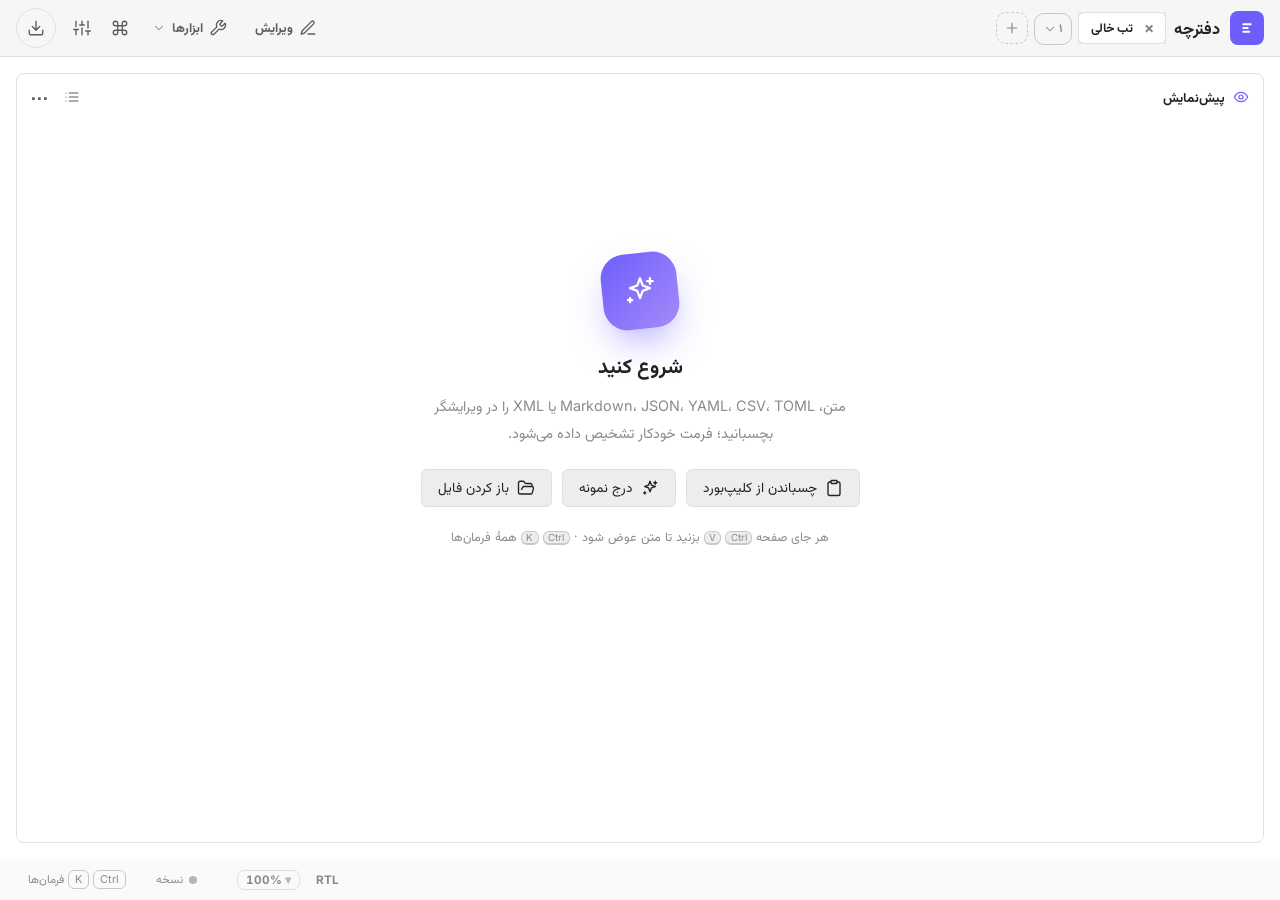
<file: index.html>
<!DOCTYPE html>
<html lang="fa" dir="rtl" data-skin="m3">
<head>
<meta charset="utf-8">
<meta name="app-version" content="2.63">
<script>if(/Android/i.test(navigator.userAgent))document.documentElement.classList.add('nb-android')</script>
<meta name="viewport" content="width=device-width, initial-scale=1">
<meta name="color-scheme" content="light dark">
<meta name="theme-color" content="#6d5efc">
<meta name="description" content="یادداشت فارسی، همگام با گیت‌هاب.">
<!-- the card Telegram/WhatsApp/… draw for a link (a share link's text never reaches them: it lives after the #) -->
<meta property="og:type" content="website">
<meta property="og:site_name" content="دفترچه">
<meta property="og:title" content="دفترچه">
<meta property="og:description" content="یادداشت فارسی، همگام با گیت‌هاب.">
<meta property="og:image" content="https://daftarcheh.github.io/icon-512.png">
<meta property="og:locale" content="fa_IR">
<meta name="twitter:card" content="summary">
<link rel="icon" href="data:image/svg+xml,%3Csvg xmlns='http://www.w3.org/2000/svg' viewBox='0 0 512 512'%3E%3Cdefs%3E%3ClinearGradient id='g' x1='0' y1='0' x2='1' y2='1'%3E%3Cstop offset='0' stop-color='%236d5efc'/%3E%3Cstop offset='1' stop-color='%2322c3ee'/%3E%3C/linearGradient%3E%3C/defs%3E%3Crect width='512' height='512' rx='116' fill='url(%23g)'/%3E%3Cpath d='M150 160h212M150 256h124M150 352h172' stroke='%23fff' stroke-width='46' stroke-linecap='round'/%3E%3C/svg%3E">
<title>دفترچه</title>
<style id="appStyle"></style>
<noscript><style>body{font-family:Vazirmatn,Tahoma,sans-serif;direction:rtl}</style></noscript>
</head>
<body class="app preload">

<svg width="0" height="0" style="position:absolute" aria-hidden="true">
  <symbol id="i-logo" viewBox="0 0 24 24"><path d="M7 7h10M7 12h6M7 17h8"/></symbol>
  <symbol id="i-folder" viewBox="0 0 24 24"><path d="m6 14 1.5-2.9A2 2 0 0 1 9.24 10H20a2 2 0 0 1 1.94 2.5l-1.54 6a2 2 0 0 1-1.95 1.5H4a2 2 0 0 1-2-2V5a2 2 0 0 1 2-2h3.9a2 2 0 0 1 1.69.9l.81 1.2a2 2 0 0 0 1.67.9H18a2 2 0 0 1 2 2v2"/></symbol>
  <symbol id="i-sparkles" viewBox="0 0 24 24"><path d="M12 3l1.9 5.1L19 10l-5.1 1.9L12 17l-1.9-5.1L5 10l5.1-1.9z"/><path d="M19 3v4M21 5h-4M5 17v3M6.5 18.5h-3"/></symbol>
  <symbol id="i-trash" viewBox="0 0 24 24"><path d="M3 6h18M8 6V4h8v2M19 6l-1 14H6L5 6M10 11v5M14 11v5"/></symbol>
  <symbol id="i-home" viewBox="0 0 24 24"><path d="M3 10.5 12 3l9 7.5"/><path d="M5 9.5V20a1 1 0 0 0 1 1h4v-6h4v6h4a1 1 0 0 0 1-1V9.5"/></symbol>
  <symbol id="i-sun" viewBox="0 0 24 24"><circle cx="12" cy="12" r="4"/><path d="M12 2v2M12 20v2M4.9 4.9l1.4 1.4M17.7 17.7l1.4 1.4M2 12h2M20 12h2M4.9 19.1l1.4-1.4M17.7 6.3l1.4-1.4"/></symbol>
  <symbol id="i-theme-auto" viewBox="0 0 24 24"><circle cx="12" cy="12" r="9"/><path d="M12 3a9 9 0 0 1 0 18z" fill="currentColor"/></symbol>
  <symbol id="i-moon" viewBox="0 0 24 24"><path d="M21 12.8A9 9 0 1 1 11.2 3a7 7 0 0 0 9.8 9.8z"/></symbol>
  <symbol id="i-sliders" viewBox="0 0 24 24"><path d="M4 21v-7M4 10V3M12 21v-9M12 8V3M20 21v-5M20 12V3M1 14h6M9 8h6M17 16h6"/></symbol>
  <symbol id="i-command" viewBox="0 0 24 24"><path d="M15 6v12a3 3 0 1 0 3-3H6a3 3 0 1 0 3 3V6a3 3 0 1 0-3 3h12a3 3 0 1 0-3-3"/></symbol>
  <symbol id="i-download" viewBox="0 0 24 24"><path d="M21 15v4a2 2 0 0 1-2 2H5a2 2 0 0 1-2-2v-4M7 10l5 5 5-5M12 15V3"/></symbol>
  <symbol id="i-upload" viewBox="0 0 24 24"><path d="M21 15v4a2 2 0 0 1-2 2H5a2 2 0 0 1-2-2v-4M17 8l-5-5-5 5M12 3v12"/></symbol>
  <symbol id="i-printer" viewBox="0 0 24 24"><path d="M6 9V2h12v7M6 18H4a2 2 0 0 1-2-2v-5a2 2 0 0 1 2-2h16a2 2 0 0 1 2 2v5a2 2 0 0 1-2 2h-2"/><path d="M6 14h12v8H6z"/></symbol>
  <symbol id="i-copy" viewBox="0 0 24 24"><rect x="9" y="9" width="13" height="13" rx="2"/><path d="M5 15H4a2 2 0 0 1-2-2V4a2 2 0 0 1 2-2h9a2 2 0 0 1 2 2v1"/></symbol>
  <symbol id="i-text" viewBox="0 0 24 24"><path d="M4 7V5h16v2M9 19h6M12 5v14"/></symbol>
  <symbol id="i-code" viewBox="0 0 24 24"><path d="m16 18 6-6-6-6M8 6l-6 6 6 6"/></symbol>
  <symbol id="i-eye" viewBox="0 0 24 24"><path d="M2 12s3.5-7 10-7 10 7 10 7-3.5 7-10 7S2 12 2 12z"/><circle cx="12" cy="12" r="3"/></symbol>
  <symbol id="i-book" viewBox="0 0 24 24"><path d="M2 4h6a4 4 0 0 1 4 4v13a3 3 0 0 0-3-3H2zM22 4h-6a4 4 0 0 0-4 4v13a3 3 0 0 1 3-3h7z"/></symbol>
  <symbol id="i-present" viewBox="0 0 24 24"><path d="M2 3h20M3 3v11a2 2 0 0 0 2 2h14a2 2 0 0 0 2-2V3M12 16v5M8 21h8"/><path d="m10 7 4 2.5-4 2.5z"/></symbol>
  <symbol id="i-net" viewBox="0 0 24 24"><rect x="9" y="2" width="6" height="5" rx="1"/><rect x="2" y="17" width="6" height="5" rx="1"/><rect x="16" y="17" width="6" height="5" rx="1"/><path d="M12 7v5M5 17v-2a1 1 0 0 1 1-1h12a1 1 0 0 1 1 1v2"/></symbol>
  <symbol id="i-max" viewBox="0 0 24 24"><path d="M8 3H5a2 2 0 0 0-2 2v3M21 8V5a2 2 0 0 0-2-2h-3M3 16v3a2 2 0 0 0 2 2h3M16 21h3a2 2 0 0 0 2-2v-3"/></symbol>
  <symbol id="i-hand" viewBox="0 0 24 24"><path d="M18 11V6a2 2 0 0 0-4 0v5M14 10V4a2 2 0 0 0-4 0v6M10 10.5V6a2 2 0 0 0-4 0v8"/><path d="M18 8a2 2 0 1 1 4 0v6a8 8 0 0 1-8 8h-2c-2.8 0-4.5-.9-6-2.4l-3.6-3.6a2 2 0 0 1 2.8-2.8L7 15"/></symbol>
  <symbol id="i-minus" viewBox="0 0 24 24"><path d="M5 12h14"/></symbol>
  <symbol id="i-plus" viewBox="0 0 24 24"><path d="M12 5v14M5 12h14"/></symbol>
  <symbol id="i-columns" viewBox="0 0 24 24"><rect x="3" y="3" width="18" height="18" rx="2"/><path d="M12 3v18"/></symbol>
  <symbol id="i-pin" viewBox="0 0 24 24"><path d="M12 17v5M9 10.8a2 2 0 0 1-1.1 1.8l-1.8.9A2 2 0 0 0 5 15.2V16a1 1 0 0 0 1 1h12a1 1 0 0 0 1-1v-.8a2 2 0 0 0-1.1-1.8l-1.8-.9a2 2 0 0 1-1.1-1.8V7a1 1 0 0 1 1-1 2 2 0 0 0 0-4H8a2 2 0 0 0 0 4 1 1 0 0 1 1 1z"/></symbol>
  <symbol id="i-pen" viewBox="0 0 24 24"><path d="M12 20h9M16.5 3.5a2.1 2.1 0 0 1 3 3L7 19l-4 1 1-4z"/></symbol>
  <symbol id="i-file" viewBox="0 0 24 24"><path d="M14 2H6a2 2 0 0 0-2 2v16a2 2 0 0 0 2 2h12a2 2 0 0 0 2-2V8z"/><path d="M14 2v6h6M16 13H8M16 17H8M10 9H8"/></symbol>
  <symbol id="i-x" viewBox="0 0 24 24"><path d="M18 6 6 18M6 6l12 12"/></symbol>
  <symbol id="i-search" viewBox="0 0 24 24"><circle cx="11" cy="11" r="8"/><path d="m21 21-4.3-4.3"/></symbol>
  <symbol id="i-chev" viewBox="0 0 24 24"><path d="m6 9 6 6 6-6"/></symbol>
  <symbol id="i-hash" viewBox="0 0 24 24"><path d="M4 9h16M4 15h16M10 3 8 21M16 3l-2 18"/></symbol>
  <symbol id="i-check" viewBox="0 0 24 24"><path d="M20 6 9 17l-5-5"/></symbol>
  <symbol id="i-dir" viewBox="0 0 24 24"><path d="M8 3 4 7l4 4M4 7h16M16 21l4-4-4-4M20 17H4"/></symbol>
  <symbol id="i-install" viewBox="0 0 24 24"><rect x="2" y="3" width="20" height="14" rx="2"/><path d="M8 21h8M12 17v4M12 6v7M9 10l3 3 3-3"/></symbol>
  <symbol id="i-clipboard" viewBox="0 0 24 24"><rect x="8" y="2" width="8" height="4" rx="1"/><path d="M16 4h2a2 2 0 0 1 2 2v14a2 2 0 0 1-2 2H6a2 2 0 0 1-2-2V6a2 2 0 0 1 2-2h2"/></symbol>
  <symbol id="i-undo" viewBox="0 0 24 24"><path d="M9 14 4 9l5-5"/><path d="M4 9h11a5 5 0 0 1 0 10h-3"/></symbol>
  <symbol id="i-width" viewBox="0 0 24 24"><path d="M3 12h18M7 8l-4 4 4 4M17 8l4 4-4 4"/></symbol>
  <symbol id="i-spell" viewBox="0 0 24 24"><path d="m4 16 5-11 5 11M6 12h6"/><path d="m15 18 2.5 2.5L22 16"/></symbol>
  <symbol id="i-image" viewBox="0 0 24 24"><rect x="3" y="3" width="18" height="18" rx="2"/><circle cx="9" cy="9" r="2"/><path d="m21 15-3.1-3.1a2 2 0 0 0-2.8 0L6 21"/></symbol>
  <symbol id="i-swap" viewBox="0 0 24 24"><path d="M7 7h12l-3-3M17 17H5l3 3"/></symbol>
  <symbol id="i-link" viewBox="0 0 24 24"><path d="M10 13a5 5 0 0 0 7.5.5l3-3a5 5 0 0 0-7-7l-1.7 1.7"/><path d="M14 11a5 5 0 0 0-7.5-.5l-3 3a5 5 0 0 0 7 7l1.7-1.7"/></symbol>
  <symbol id="i-clock" viewBox="0 0 24 24"><circle cx="12" cy="12" r="9"/><path d="M12 7v5l3 2"/></symbol>
  <symbol id="i-cal" viewBox="0 0 24 24"><rect x="3.5" y="5" width="17" height="15.5" rx="2.5"/><path d="M8 3v4M16 3v4M3.5 10h17"/><path d="M8 14h.01M12 14h.01M16 14h.01M8 17.5h.01M12 17.5h.01"/></symbol>
  <symbol id="i-list" viewBox="0 0 24 24"><path d="M8 6h13M8 12h13M8 18h13M3 6h.01M3 12h.01M3 18h.01"/></symbol>
  <symbol id="i-tree" viewBox="0 0 24 24"><path d="M4 4h6v5H4zM14 15h6v5h-6zM14 4h6v5h-6zM7 9v8.5a1.5 1.5 0 0 0 1.5 1.5H14M7 6.5h7"/></symbol>
  <symbol id="i-refresh" viewBox="0 0 24 24"><path d="M20 11a8 8 0 0 0-14.6-4.5L4 8"/><path d="M4 3v5h5"/><path d="M4 13a8 8 0 0 0 14.6 4.5L20 16"/><path d="M20 21v-5h-5"/></symbol>
  <symbol id="i-redo" viewBox="0 0 24 24"><path d="m15 14 5-5-5-5"/><path d="M20 9H9a5 5 0 0 0 0 10h3"/></symbol>
  <symbol id="i-compare" viewBox="0 0 24 24"><path d="M9 3H5a2 2 0 0 0-2 2v14a2 2 0 0 0 2 2h4M15 3h4a2 2 0 0 1 2 2v14a2 2 0 0 1-2 2h-4M12 2v20"/></symbol>
  <symbol id="i-up" viewBox="0 0 24 24"><path d="m18 15-6-6-6 6"/></symbol>
  <symbol id="i-tool" viewBox="0 0 24 24"><path d="M14.7 6.3a1 1 0 0 0 0 1.4l1.6 1.6a1 1 0 0 0 1.4 0l3.77-3.77a6 6 0 0 1-7.94 7.94l-6.91 6.91a2.12 2.12 0 0 1-3-3l6.91-6.91a6 6 0 0 1 7.94-7.94l-3.76 3.76z"/></symbol>
  <symbol id="i-grid" viewBox="0 0 24 24"><rect x="3" y="3" width="7" height="7" rx="1.5"/><rect x="14" y="3" width="7" height="7" rx="1.5"/><rect x="3" y="14" width="7" height="7" rx="1.5"/><rect x="14" y="14" width="7" height="7" rx="1.5"/></symbol>
  <symbol id="i-lock" viewBox="0 0 24 24"><rect x="4" y="10" width="16" height="11" rx="2"/><path d="M8 10V7a4 4 0 0 1 8 0v3"/><path d="M12 14v3"/></symbol>
  <symbol id="i-cloud" viewBox="0 0 24 24"><path d="M17.5 19a4.5 4.5 0 0 0 .6-8.96A6 6 0 0 0 6.2 11.2A3.9 3.9 0 0 0 7 19z"/><path d="M12 12.5v5M9.8 15.6 12 17.8l2.2-2.2"/></symbol>
</svg>

<header class="bar">
  <div class="brand">
    <button type="button" class="logo" id="btnBrand" data-action="notebook" aria-pressed="false" aria-label="دفترچه" data-tip="دفترچه: یادداشت‌های گیت‌هاب · Ctrl+\"><svg class="i"><use href="#i-logo"/></svg></button>
    <span class="brand-name">دفترچه</span>
  </div>
  <div class="chips" id="fmtChips" role="tablist" aria-label="فرمت ورودی">
    <button class="chip" role="tab" data-fmt="auto" type="button"><span class="dot"></span>خودکار<span class="chip-sub" id="autoSub"></span></button>
    <button class="chip" role="tab" data-fmt="markdown" type="button">Markdown</button>
    <button class="chip" role="tab" data-fmt="plain" type="button">متن</button>
    <button class="chip" role="tab" data-fmt="json" type="button">JSON</button>
    <button class="chip" role="tab" data-fmt="yaml" type="button">YAML</button>
    <button class="chip" role="tab" data-fmt="csv" type="button">CSV</button>
    <button class="chip" role="tab" data-fmt="tsv" type="button">TSV</button>
    <button class="chip" role="tab" data-fmt="toml" type="button">TOML</button>
    <button class="chip" role="tab" data-fmt="ini" type="button">INI</button>
    <button class="chip" role="tab" data-fmt="xml" type="button">XML</button>
    <button class="chip" role="tab" data-fmt="log" type="button">Log</button>
    <button class="chip" role="tab" data-fmt="sql" type="button">SQL</button>
    <button class="chip" role="tab" data-fmt="diff" type="button">Diff</button>
    <button class="chip" role="tab" data-fmt="jwt" type="button">JWT</button>
    <button class="chip" role="tab" data-fmt="cron" type="button">Cron</button>
  </div>
  <div class="bar-end">
    <div class="seg" id="viewSeg" role="group" aria-label="نما">
      <button type="button" data-view="editor" data-tip="فقط ویرایشگر · Alt+1" aria-label="فقط ویرایشگر"><svg class="i"><use href="#i-pen"/></svg></button>
      <button type="button" data-view="split" data-tip="دوستونه · Alt+2" aria-label="دوستونه"><svg class="i"><use href="#i-columns"/></svg></button>
      <button type="button" data-view="preview" data-tip="فقط پیش‌نمایش — Ctrl+V متن را عوض می‌کند · Alt+3" aria-label="فقط پیش‌نمایش"><svg class="i"><use href="#i-file"/></svg></button>
    </div>
    <span class="sep"></span>
    <button class="ib" type="button" data-action="notebook" id="btnNotebook" aria-pressed="false" data-tip="دفترچه: یادداشت های گیت هاب · Ctrl+\" aria-label="دفترچه"><svg class="i"><use href="#i-tree"/></svg></button>
    <button class="ib" type="button" data-action="open" data-tip="باز کردن فایل · Ctrl+O" aria-label="باز کردن فایل"><svg class="i"><use href="#i-folder"/></svg></button>
    <button class="ib" type="button" data-action="theme" data-tip="تغییر تم" aria-label="تغییر تم"><svg class="i"><use id="themeUse" href="#i-moon"/></svg></button>
    <button class="ib" type="button" data-action="dir" id="btnDir" data-tip="جهت پایه: راست‌به‌چپ" aria-label="تغییر جهت"><span class="dir-tag" id="dirTag">RTL</span></button>
    <div class="pop-wrap">
      <button class="ib" type="button" data-action="settings" id="btnSettings" data-tip="تنظیمات" aria-label="تنظیمات" aria-haspopup="dialog" aria-expanded="false"><svg class="i"><use href="#i-sliders"/></svg></button>
      <div class="pop" id="popSettings" role="dialog" aria-label="تنظیمات">
        <div class="pop-title">تنظیمات</div>
        <label class="sw"><input type="checkbox" id="optNorm" checked><span class="sw-ui"></span><span><b>عادی‌سازی حروف عربی</b><small>ي←ی، ك←ک، ٤←۴</small></span></label>
        <label class="sw"><input type="checkbox" id="optArticle" checked><span class="sw-ui"></span><span><b>ظاهر مقاله برای همهٔ یادداشت‌ها</b><small>پیش‌فرض روشن؛ با cssclasses: plain یک یادداشت بیرون می‌ماند. خاموش: فقط یادداشتی که cssclasses: article دارد</small></span></label>
        <label class="sw"><input type="checkbox" id="optBdi" checked><span class="sw-ui"></span><span><b>تشخیص کد و جداسازی انگلیسی</b><small>ترتیب درست عبارت‌های انگلیسی وسط متن فارسی</small></span></label>
        <label class="sw"><input type="checkbox" id="optPasteTab" checked><span class="sw-ui"></span><span><b>چسباندن در تب جدید</b><small>اگر تب فعلی متن دارد، Ctrl+V متن تازه را در تب جدید باز می‌کند</small></span></label>
        <label class="sw"><input type="checkbox" id="optTimes" checked><span class="sw-ui"></span><span><b>تاریخ شمسی روی زمان‌ها</b><small>timestamp و تاریخ‌های داخل متن با ماوس به شمسی و وقت تهران نشان داده شوند</small></span></label>
        <label class="sw"><input type="checkbox" id="optSync" checked><span class="sw-ui"></span><span><b>همگام‌سازی اسکرول</b><small>ویرایشگر و پیش‌نمایش با هم حرکت می‌کنند</small></span></label>
        <div class="mi-sep"></div>
        <div class="pop-row"><span>اندازهٔ متن</span>
          <div class="seg" id="sizeSeg"><button type="button" data-size="s">کوچک</button><button type="button" data-size="m">متوسط</button><button type="button" data-size="l">بزرگ</button></div>
        </div>
        <div class="pop-row"><span>عرض صفحه</span>
          <div class="seg" id="widthSeg"><button type="button" data-width="normal">معمولی</button><button type="button" data-width="wide">پهن</button><button type="button" data-width="full">تمام‌عرض</button></div>
        </div>
        <div class="pop-row"><span>رنگ اصلی</span><div class="swatches" id="swatches"></div></div>
      </div>
    </div>
    <button class="ib" type="button" data-action="toolbox" data-tip="جعبه‌ابزار: Base64، URL، Hash، UUID…" aria-label="جعبه‌ابزار"><svg class="i"><use href="#i-tool"/></svg></button>
    <button class="ib" type="button" data-action="net-calc" data-tip="ماشین‌حساب شبکه: IPv4، IPv6، CIDR" aria-label="ماشین‌حساب شبکه"><svg class="i"><use href="#i-net"/></svg></button>
    <button class="ib" type="button" data-action="compare" data-tip="مقایسهٔ دو JSON یا YAML" aria-label="مقایسهٔ JSON"><svg class="i"><use href="#i-compare"/></svg></button>
    <div class="pop-wrap">
      <button class="ib" type="button" data-action="history" id="btnHistory" data-tip="متن‌های اخیر" aria-label="متن‌های اخیر" aria-haspopup="dialog" aria-expanded="false"><svg class="i"><use href="#i-clock"/></svg></button>
      <div class="pop" id="popHistory" role="dialog" aria-label="متن‌های اخیر"></div>
    </div>
    <button class="ib" type="button" data-action="install" id="btnInstall" data-tip="نصب به‌عنوان برنامه — بدون اینترنت هم باز می‌شود" aria-label="نصب برنامه" hidden><svg class="i"><use href="#i-install"/></svg></button>
    <button class="ib" type="button" data-action="palette" data-tip="همهٔ فرمان‌ها · Ctrl+K" aria-label="فرمان‌ها"><svg class="i"><use href="#i-command"/></svg></button>
    <div class="pop-wrap">
      <button class="btn-primary" type="button" data-action="export-menu" id="btnExport" aria-haspopup="menu" aria-expanded="false"><svg class="i"><use href="#i-download"/></svg><span class="bp-label">خروجی</span><svg class="i chev"><use href="#i-chev"/></svg></button>
      <div class="pop" id="popExport" role="menu">
        <button class="mi" type="button" role="menuitem" data-action="share"><svg class="i"><use href="#i-link"/></svg><span>لینک اشتراک<small>متن داخل خود لینک است — بدون سرور</small></span></button>
        <div class="mi-sep"></div>
        <button class="mi" type="button" role="menuitem" data-action="pdf"><svg class="i"><use href="#i-printer"/></svg><span>PDF…<small>کاغذ، حاشیه، شمارهٔ صفحه، جلد</small></span><kbd>Ctrl P</kbd></button>
        <button class="mi" type="button" role="menuitem" data-action="html"><svg class="i"><use href="#i-download"/></svg><span>فایل HTML<small>مستقل و آفلاین، با فونت‌ها و نمودارها</small></span><kbd>Ctrl S</kbd></button>
        <button class="mi" type="button" role="menuitem" data-action="html-all"><svg class="i"><use href="#i-file"/></svg><span>همهٔ تب‌ها در یک فایل<small>HTML با فهرست؛ برای PDF، «همهٔ تب‌ها» را در پنجرهٔ PDF بزنید</small></span></button>
        <div class="mi-sep"></div>
        <button class="mi" type="button" role="menuitem" data-action="copy-rich"><svg class="i"><use href="#i-copy"/></svg><span>کپی با قالب‌بندی<small>برای Word و Google Docs</small></span></button>
        <button class="mi" type="button" role="menuitem" data-action="copy-text"><svg class="i"><use href="#i-text"/></svg><span>کپی متن ساده</span></button>
        <div class="mi-sep"></div>
        <button class="mi" type="button" role="menuitem" data-action="png-copy"><svg class="i"><use href="#i-image"/></svg><span>کپی تصویر<small>برای چسباندن در تلگرام و پیام‌رسان‌ها</small></span></button>
        <button class="mi" type="button" role="menuitem" data-action="png-download"><svg class="i"><use href="#i-download"/></svg><span>دانلود تصویر PNG</span></button>
        <div class="mi-sep"></div>
        <button class="mi" type="button" role="menuitem" data-action="copy-html"><svg class="i"><use href="#i-code"/></svg><span>کپی کد HTML</span></button>
      </div>
    </div>
  </div>
</header>

<nav class="tabs" id="tabs" aria-label="تب‌ها"><button class="tab-new tab-home" type="button" id="tabHome" data-action="home" data-tip="خانه · Alt+H" aria-label="خانه" aria-pressed="false" hidden><svg class="i"><use href="#i-home"/></svg></button><button class="tab-scroll" type="button" id="tabsRight" data-ts="right" aria-label="تب‌های سمت راست" hidden><svg class="i" style="transform:rotate(-90deg)"><use href="#i-chev"/></svg></button><div class="tabs-list" id="tabsList" role="tablist"></div><button class="tab-scroll" type="button" id="tabsLeft" data-ts="left" aria-label="تب‌های سمت چپ" hidden><svg class="i" style="transform:rotate(90deg)"><use href="#i-chev"/></svg></button><div class="pop-wrap"><button class="tab-new tab-all" type="button" data-action="tab-list" id="btnTabList" data-tip="همهٔ تب‌ها" aria-label="فهرست همهٔ تب‌ها" aria-haspopup="dialog" aria-expanded="false"><span id="tabCount">1</span><svg class="i"><use href="#i-chev"/></svg></button><div class="pop" id="popTabs" role="dialog" aria-label="همهٔ تب‌ها"></div></div><button class="tab-new" type="button" data-action="tab-new" data-tip="تب جدید · Alt+N" aria-label="تب جدید"><svg class="i"><use href="#i-plus"/></svg></button></nav>

<main class="work" id="work" data-view="preview">
  <section class="pane editor" id="inCard">
    <div class="pane-head">
      <span class="ph-title"><svg class="i"><use href="#i-pen"/></svg>ورودی</span>
      <span class="ph-hint">بچسبانید یا فایل را رها کنید</span>
      <span class="ph-actions">
        <button class="ib sm" type="button" data-action="fa-edit" data-tip="ویراستار فارسی" aria-label="ویراستار فارسی"><svg class="i"><use href="#i-spell"/></svg></button>
        <button class="ib sm" type="button" data-action="sample" data-tip="درج نمونه" aria-label="درج نمونه"><svg class="i"><use href="#i-sparkles"/></svg></button>
        <button class="ib sm" type="button" data-action="clear" data-tip="پاک کردن (Ctrl+Z برمی‌گرداند)" aria-label="پاک کردن"><svg class="i"><use href="#i-trash"/></svg></button>
        <button class="ib sm drawer-x" type="button" data-action="drawer-close" data-tip="بستن ورودی (فقط پیش‌نمایش) · Alt+3" aria-label="بستن ورودی"><svg class="i"><use href="#i-x"/></svg></button>
      </span>
    </div>
    <div class="mdbar" id="mdBar" role="toolbar" aria-label="قالب‌بندی Markdown" hidden>
      <button type="button" class="mdb" data-md="bold" title="پررنگ · Ctrl+B" aria-label="پررنگ"><b>B</b></button>
      <button type="button" class="mdb" data-md="italic" title="کج · Ctrl+I" aria-label="کج"><i>I</i></button>
      <button type="button" class="mdb" data-md="strike" title="خط‌خورده" aria-label="خط‌خورده"><s>S</s></button>
      <button type="button" class="mdb" data-md="code" title="کد درون‌خطی · Ctrl+E" aria-label="کد درون‌خطی"><svg class="i"><use href="#i-code"/></svg></button>
      <button type="button" class="mdb" data-md="link" title="پیوند · Ctrl+L" aria-label="پیوند"><svg class="i"><use href="#i-link"/></svg></button>
      <span class="mdsep"></span>
      <button type="button" class="mdb" data-md="h" title="سرتیتر (هر بار یک سطح)" aria-label="سرتیتر"><b>H</b></button>
      <button type="button" class="mdb" data-md="ul" title="فهرست نقطه‌ای" aria-label="فهرست نقطه‌ای"><svg class="i"><use href="#i-list"/></svg></button>
      <button type="button" class="mdb" data-md="ol" title="فهرست شماره‌دار" aria-label="فهرست شماره‌دار"><span class="mdt">1.</span></button>
      <button type="button" class="mdb" data-md="task" title="فهرست کارها" aria-label="فهرست کارها"><svg class="i"><use href="#i-check"/></svg></button>
      <button type="button" class="mdb" data-md="quote" title="نقل‌قول" aria-label="نقل‌قول"><span class="mdt">❝</span></button>
      <span class="mdsep"></span>
      <button type="button" class="mdb" data-md="codeblock" title="بلوک کد" aria-label="بلوک کد"><span class="mdt">{ }</span></button>
      <span class="pop-wrap">
        <button type="button" class="mdb" data-md="table" title="جدول" aria-label="جدول" aria-haspopup="true" aria-expanded="false"><svg class="i"><use href="#i-grid"/></svg></button>
        <div class="pop tblpick" id="popTable"><div class="tp-grid" id="tpGrid"></div><div class="tp-size" id="tpSize">اندازهٔ جدول را انتخاب کنید</div></div>
      </span>
      <button type="button" class="mdb" data-md="hr" title="خط جداکننده" aria-label="خط جداکننده"><span class="mdt">―</span></button>
      <button type="button" class="mdb mdb-more" aria-label="ابزارهای بیشتر" aria-expanded="false" title="ابزارهای بیشتر"><span class="mdt">⋯</span></button>
    </div>
    <textarea id="input" dir="rtl" spellcheck="false" placeholder="متن خود را اینجا بچسبانید…" aria-label="ورودی"></textarea>
  </section>
  <div class="divider" id="divider" role="separator" aria-orientation="vertical" aria-label="تغییر اندازهٔ ستون‌ها — دوبار کلیک برای نصف‌کردن" tabindex="0"></div>
  <section class="pane out">
    <div class="pane-head">
      <span class="ph-title"><svg class="i"><use href="#i-eye"/></svg>پیش‌نمایش</span>
      <span class="ph-actions">
        <button class="ib sm" type="button" data-action="zoom-out" data-tip="کوچک‌نمایی" aria-label="کوچک‌نمایی"><svg class="i"><use href="#i-minus"/></svg></button>
        <button class="zlvl" type="button" data-action="zoom-reset" id="zLvl" data-tip="بازنشانی اندازه">100%</button>
        <button class="ib sm" type="button" data-action="zoom-in" data-tip="بزرگ‌نمایی" aria-label="بزرگ‌نمایی"><svg class="i"><use href="#i-plus"/></svg></button>
        <button class="ib sm" type="button" data-action="fa-edit" data-tip="ویراستار فارسی" aria-label="ویراستار فارسی"><svg class="i"><use href="#i-spell"/></svg></button>
        <button class="ib sm" type="button" data-action="convert" data-tip="تبدیل فرمت" aria-label="تبدیل فرمت"><svg class="i"><use href="#i-swap"/></svg></button>
        <button class="ib sm" type="button" data-action="refresh-note" id="btnRefreshNote" data-tip="تازه کردن همین یادداشت · F5" aria-label="تازه کردن همین یادداشت" hidden><svg class="i"><use href="#i-refresh"/></svg></button>
        <button class="ib sm" type="button" data-action="outline" id="btnOutline" data-tip="فهرست سرفصل‌ها کنار صفحه" aria-label="فهرست سرفصل‌ها" aria-pressed="true"><svg class="i"><use href="#i-list"/></svg></button>
        <button class="ib sm" type="button" data-action="width" id="btnWidth" data-tip="عرض صفحه: پهن" aria-label="تغییر عرض صفحه"><svg class="i"><use href="#i-width"/></svg></button>
        <button class="ib sm" type="button" data-action="hand" id="btnHand" data-tip="حالت دست" aria-label="حالت دست" aria-pressed="false"><svg class="i"><use href="#i-hand"/></svg></button>
        <span class="sep"></span>
        <button class="ib sm" type="button" data-action="present" data-tip="ارائه (اسلایدها با --- جدا می‌شوند)" aria-label="ارائه"><svg class="i"><use href="#i-present"/></svg></button>
        <button class="ib sm" type="button" data-action="read" data-tip="حالت مطالعه · Esc" aria-label="حالت مطالعه"><svg class="i"><use href="#i-book"/></svg></button>
        <button class="ib sm" type="button" data-action="fs" data-tip="تمام‌صفحه" aria-label="تمام‌صفحه"><svg class="i"><use href="#i-max"/></svg></button>
      </span>
    </div>
    <div class="preview" id="preview"><article id="zoomWrap" class="content sheet"></article></div>
    <div class="findbar" id="findbar" data-ui hidden role="search" dir="rtl">
      <div class="find-row" dir="rtl">
        <button class="ib sm" type="button" data-action="find-close" aria-label="بستن" title="بستن (Esc)"><svg class="i"><use href="#i-x"/></svg></button>
        <div class="seg find-scope" id="findScope" role="group" aria-label="جست‌وجو در"><button type="button" data-fs="preview" aria-pressed="true" title="جست‌وجو در پیش‌نمایش">پیش‌نمایش</button><button type="button" data-fs="source" aria-pressed="false" title="جست‌وجو در متن خام ورودی">متن خام</button></div>
        <input id="findQ" type="text" placeholder="جست‌وجو در پیش‌نمایش…" dir="rtl" autocomplete="off" spellcheck="false" aria-label="جست‌وجو">
        <span class="find-count" id="findCount"></span>
        <button class="ib sm" type="button" data-action="find-prev" aria-label="نتیجهٔ قبلی" title="قبلی (Shift+Enter)"><svg class="i"><use href="#i-up"/></svg></button>
        <button class="ib sm" type="button" data-action="find-next" aria-label="نتیجهٔ بعدی" title="بعدی (Enter)"><svg class="i" style="transform:rotate(180deg)"><use href="#i-up"/></svg></button>
        <button class="find-opt" type="button" id="findCase" aria-pressed="false" title="حساس به حروف بزرگ و کوچک">Aa</button>
        <button class="find-opt" type="button" id="findRegex" aria-pressed="false" title="عبارت باقاعده (regex)">.*</button>
        <button class="ib sm" type="button" data-action="find-replace-toggle" id="findRepBtn" aria-pressed="false" aria-label="جایگزینی" title="جایگزینی"><svg class="i"><use href="#i-swap"/></svg></button>
      </div>
      <div class="find-row" id="findRep" hidden dir="rtl">
        <input id="findR" type="text" placeholder="جایگزین با…" dir="rtl" autocomplete="off" spellcheck="false" aria-label="جایگزین با">
        <button class="elbtn" type="button" data-action="find-replace-all">جایگزینی همه در متن</button>
      </div>
    </div>
    <nav class="outline" id="outline" data-ui hidden aria-label="فهرست سرفصل‌ها"><div class="ol-grip" id="olGrip" title="کشیدن: تغییر عرض · دوبار کلیک: عرض پیش‌فرض"></div><div class="outline-title"><span>در این سند</span><button type="button" class="ol-fold" id="olFold" hidden>بستن</button></div><div class="outline-list" id="outlineList"></div></nav>
  </section>
</main>


<footer class="status">
  <span class="st-fmt" id="stFmt">Markdown</span>
  <span id="stCount"></span>
  <span class="st-sp"></span>
  <span class="st-tag" id="stDir">RTL</span>
  <div class="pop-wrap st-zoom-wrap"><button class="st-tag st-zoom" type="button" id="stZoom" data-action="zoom-menu" aria-haspopup="dialog" aria-expanded="false" title="اندازهٔ نمایش">100%</button><div class="pop pop-up" id="popZoom" role="dialog" aria-label="اندازهٔ نمایش"></div></div>
  <div class="nb-sync-wrap"><button class="st-nb nb-off" type="button" id="nbSync" aria-haspopup="dialog" aria-expanded="false" title="دفترچه" hidden><span id="nbSyncText">دفترچه</span></button><div class="pop pop-up" id="nbSyncPop" role="dialog" aria-label="دفترچه" hidden></div></div>
  <div class="pop-wrap st-upd-wrap"><button class="st-upd" type="button" data-action="update-panel" id="btnUpd" aria-haspopup="dialog" aria-expanded="false" title="نسخه و بروزرسانی"><i class="upd-dot" id="updDot"></i><span id="updText">نسخه</span></button><div class="pop pop-up" id="popUpd" role="dialog" aria-label="بروزرسانی"></div></div>
  <button class="st-k" type="button" data-action="palette"><kbd>Ctrl</kbd><kbd>K</kbd> فرمان‌ها</button>
</footer>

<div id="nbBack" aria-hidden="true"></div>
<aside id="nb" aria-label="دفترچه">
  <div class="nb-grip" id="nbGrip" title="کشیدن: تغییر عرض نوار"></div>
  <div class="nb-head">
    <button class="ib sm nb-close" type="button" id="nbClose" title="بستن پنل (Ctrl+\)" aria-label="بستن پنل"><svg class="i nb-rtl-back"><use href="#i-chev"/></svg></button>
    <span class="nb-h-title"><svg class="i"><use href="#i-tree"/></svg><span id="nbHeadTitle">دفترچه</span></span>
    <button class="nb-vault" type="button" id="nbVault" aria-haspopup="menu" title="دفترچه ها: رفتن به دیگری، دفترچهٔ تازه"><svg class="i"><use href="#i-folder"/></svg><b id="nbVaultName">دفترچه</b><svg class="i nb-vault-chev"><use href="#i-chev"/></svg></button>
    <div class="nb-tabs" id="nbSecs" role="tablist" aria-label="بخش ها"></div>
    <span class="nb-h-sp"></span>
    <button class="nb-head-sync" type="button" id="nbHeadSync" aria-haspopup="dialog" title="همگام سازی" aria-label="همگام سازی"><i></i><b></b></button>
    <button class="ib sm" type="button" id="nbPlus" aria-haspopup="menu" title="تازه: یادداشت، ثبت سریع، امروز، پوشه" aria-label="تازه"><svg class="i"><use href="#i-plus"/></svg></button>
  </div>
  <div class="nb-body" id="nbBody"></div>
</aside>
<div id="nbMenu" hidden role="menu" aria-label="گزینه ها"></div>
<div class="modal" id="nbMini" hidden></div>
<div class="modal" id="nbMini2" hidden></div>
<div class="modal nb-set" id="nbModal" hidden>
  <div class="modal-box nb-set-box" role="dialog" aria-modal="true" aria-label="تنظیمات">
    <div class="modal-head">
      <button class="ib sm nb-set-back" type="button" data-nb-set-back aria-label="همهٔ تنظیمات"><svg class="i nb-rtl-back"><use href="#i-chev"/></svg></button>
      <span class="ph-title"><svg class="i"><use href="#i-sliders"/></svg><span id="nbSetTitle">تنظیمات</span></span>
      <button class="ib sm" type="button" data-action="nb-close" aria-label="بستن" style="margin-inline-start:auto"><svg class="i"><use href="#i-x"/></svg></button>
    </div>
    <div class="nb-set-main">
      <nav class="nb-set-nav" id="nbSetNav" aria-label="بخش های تنظیمات"></nav>
      <div class="modal-body nb-set-body" id="nbModalBody"></div>
    </div>
  </div>
</div>
<button id="btnExitRead" type="button" data-action="exit-read"><svg class="i"><use href="#i-x"/></svg>بازگشت</button>
<div class="drop" id="drop"><div class="drop-box"><svg class="i"><use href="#i-upload"/></svg><b>فایل را رها کنید</b><span dir="ltr">md · json · yaml · csv · toml · ini · xml · txt</span></div></div>
<div class="palette" id="palette" hidden>
  <div class="pal-box" role="dialog" aria-label="فرمان‌ها">
    <div class="pal-in"><svg class="i"><use href="#i-search"/></svg><input id="palInput" dir="rtl" placeholder="جستجوی فرمان یا سرفصل…" autocomplete="off" spellcheck="false" aria-label="جستجوی فرمان"><kbd>Esc</kbd></div>
    <div class="pal-list" id="palList" role="listbox"></div>
  </div>
</div>
<div class="modal" id="pdfModal" hidden>
  <div class="modal-box" role="dialog" aria-modal="true" aria-labelledby="pdfTitle">
    <div class="modal-head">
      <span class="ph-title" id="pdfTitle"><svg class="i"><use href="#i-printer"/></svg>خروجی PDF</span>
      <button class="ib sm" type="button" data-action="pdf-close" aria-label="بستن" style="margin-inline-start:auto"><svg class="i"><use href="#i-x"/></svg></button>
    </div>
    <div class="modal-body">
      <div class="pdf-opts">
        <div class="pop-row" id="pdfScopeRow"><span>محتوا</span><div class="seg" data-pdf="scope"><button type="button" data-v="tab">تب فعلی</button><button type="button" data-v="all" id="pdfScopeAll">همهٔ تب‌ها</button></div></div>
        <div class="pop-row"><span>اندازهٔ کاغذ</span><div class="seg" data-pdf="paper"><button type="button" data-v="a4">A4</button><button type="button" data-v="a5">A5</button><button type="button" data-v="letter">Letter</button></div></div>
        <div class="pop-row"><span>جهت صفحه</span><div class="seg" data-pdf="orient"><button type="button" data-v="portrait">عمودی</button><button type="button" data-v="landscape">افقی</button></div></div>
        <div class="pop-row"><span>حاشیه</span><div class="seg" data-pdf="margin"><button type="button" data-v="s">کم</button><button type="button" data-v="m">معمولی</button><button type="button" data-v="l">زیاد</button></div></div>
        <div class="pop-row"><span>اندازهٔ متن</span><div class="seg" data-pdf="scale"><button type="button" data-v="s">ریز</button><button type="button" data-v="m">معمولی</button><button type="button" data-v="l">درشت</button></div></div>
        <div class="mi-sep"></div>
        <label class="sw"><input type="checkbox" data-pdf="pnum"><span class="sw-ui"></span><span><b>شمارهٔ صفحه</b><small>پایین هر صفحه، مثل «۲ / ۵»</small></span></label>
        <label class="sw"><input type="checkbox" data-pdf="header"><span class="sw-ui"></span><span><b>عنوان سند در سربرگ</b><small>عنوان اولین سرفصل، بالای هر صفحه</small></span></label>
        <label class="sw"><input type="checkbox" data-pdf="cover"><span class="sw-ui"></span><span><b>صفحهٔ جلد</b><small>عنوان اصلی و تاریخ روی صفحهٔ اول، جدا از متن</small></span></label>
        <label class="sw"><input type="checkbox" data-pdf="h2break"><span class="sw-ui"></span><span><b>هر بخش از صفحهٔ جدید</b><small>قبل از هر سرفصل ## صفحه عوض شود</small></span></label>
        <label class="sw"><input type="checkbox" data-pdf="links"><span class="sw-ui"></span><span><b>نشانی لینک‌ها</b><small>آدرس هر لینک کنار متنش چاپ شود</small></span></label>
      </div>
      <div class="pdf-side">
        <div class="pg" id="pgMock"><div class="pg-area"><div class="pg-head"></div><div class="pg-lines"><i></i><i></i><i></i><i></i><i></i><i></i><i></i></div><div class="pg-num"></div></div></div>
        <div class="pg-cap" id="pgCap"></div>
      </div>
    </div>
    <p class="pdf-hint">در پنجرهٔ چاپ، مقصد را روی <b dir="ltr">Save as PDF</b> بگذارید و برای حذف آدرس و تاریخ مرورگر، تیک <b dir="ltr">Headers and footers</b> را بردارید.</p>
    <div class="modal-foot">
      <button class="btn-soft" type="button" data-action="pdf-close">انصراف</button>
      <button class="btn-primary" type="button" data-action="pdf-go"><svg class="i"><use href="#i-printer"/></svg>ساخت PDF</button>
    </div>
  </div>
</div>
<div class="modal" id="faModal" hidden>
  <div class="modal-box" role="dialog" aria-modal="true" aria-labelledby="faTitle">
    <div class="modal-head">
      <span class="ph-title" id="faTitle"><svg class="i"><use href="#i-spell"/></svg>ویراستار فارسی</span>
      <span class="fa-total" id="faTotal"></span>
      <button class="ib sm" type="button" data-action="fa-close" aria-label="بستن" style="margin-inline-start:auto"><svg class="i"><use href="#i-x"/></svg></button>
    </div>
    <div class="fa-list" id="faList"></div>
    <p class="pdf-hint">کد، لینک‌ها، فرمول‌ها و بلوک‌های کد دست نمی‌خورند. بعد از اعمال، با «بازگشت» یا <kbd>Ctrl</kbd> <kbd>Z</kbd> متن قبلی برمی‌گردد.</p>
    <div class="modal-foot">
      <button class="btn-soft" type="button" data-action="fa-close">انصراف</button>
      <button class="btn-primary" type="button" data-action="fa-apply" id="faApply"><svg class="i"><use href="#i-check"/></svg><span>اعمال</span></button>
    </div>
  </div>
</div>
<div class="cmp" id="cmp" hidden>
  <div class="cmp-box" role="dialog" aria-modal="true" aria-labelledby="cmpTitle">
    <div class="modal-head">
      <span class="ph-title" id="cmpTitle"><svg class="i"><use href="#i-compare"/></svg>مقایسه</span>
      <span class="cmp-sum" id="cmpSum"></span>
      <button class="ib sm" type="button" data-action="cmp-close" aria-label="بستن" style="margin-inline-start:auto"><svg class="i"><use href="#i-x"/></svg></button>
    </div>
    <div class="cmp-inputs" id="cmpInputs">
      <div class="cmp-in"><div class="cmp-in-head"><b>A — نسخهٔ قبلی</b><span class="cmp-in-tools"><select class="cmp-pick" data-side="a" aria-label="از تب"></select><button type="button" class="elbtn" data-cmp-file="a">فایل</button></span></div><textarea id="cmpA" dir="auto" spellcheck="false" placeholder="متن، JSON یا YAML اول را اینجا بچسبانید…"></textarea></div>
      <div class="cmp-in"><div class="cmp-in-head"><b>B — نسخهٔ جدید</b><span class="cmp-in-tools"><select class="cmp-pick" data-side="b" aria-label="از تب"></select><button type="button" class="elbtn" data-cmp-file="b">فایل</button></span></div><textarea id="cmpB" dir="auto" spellcheck="false" placeholder="متن، JSON یا YAML دوم را اینجا بچسبانید…"></textarea></div>
    </div>
    <div class="cmp-bar">
      <button class="btn-primary" type="button" data-action="cmp-run"><svg class="i"><use href="#i-compare"/></svg>مقایسه کن</button>
      <button class="btn-soft" type="button" data-action="cmp-swap"><svg class="i"><use href="#i-swap"/></svg>جابه‌جا</button>
      <button class="btn-soft" type="button" data-action="cmp-edit" id="cmpEdit" hidden>ورودی‌ها</button>
      <div class="seg" id="cmpMode" role="group" aria-label="نوع مقایسه"><button type="button" data-cm="auto" aria-pressed="true">خودکار</button><button type="button" data-cm="data" aria-pressed="false">ساختاری</button><button type="button" data-cm="text" aria-pressed="false">متنی</button></div>
      <label class="cmp-opt"><input type="checkbox" id="cmpSort" checked> ترتیب کلیدها مهم نیست</label>
      <label class="cmp-opt"><input type="checkbox" id="cmpWs"> فاصله‌ها مهم نیست</label>
      <span class="st-sp"></span>
      <div class="seg" id="cmpTabs" hidden><button type="button" data-ct="side" aria-pressed="true">کنار هم</button><button type="button" data-ct="list" aria-pressed="false">فهرست تفاوت‌ها</button></div>
      <span class="cmp-navw" id="cmpNavW" hidden>
        <button class="ib sm" type="button" data-action="cmp-prev" aria-label="تفاوت قبلی" title="تفاوت قبلی (P)"><svg class="i"><use href="#i-up"/></svg></button>
        <span class="cmp-nav" id="cmpNav"></span>
        <button class="ib sm" type="button" data-action="cmp-next" aria-label="تفاوت بعدی" title="تفاوت بعدی (N)"><svg class="i" style="transform:rotate(180deg)"><use href="#i-up"/></svg></button>
      </span>
    </div>
    <div class="cmp-out" id="cmpOut"><div class="cmp-hint">دو نسخه را بچسبانید، از تب‌ها انتخاب کنید یا فایل باز کنید و «مقایسه کن» را بزنید (<kbd>Ctrl</kbd> <kbd>Enter</kbd>).<br>در حالت خودکار، JSON و YAML ساختاری مقایسه می‌شوند (قالب‌بندی و ترتیب کلیدها مهم نیست) و هر متن دیگری خط‌به‌خط، با مشخص شدن کلمه‌های تغییرکرده.</div></div>
  </div>
</div>
<div class="modal" id="timeModal" hidden>
  <div class="modal-box" role="dialog" aria-modal="true" aria-labelledby="timeTitle" style="width:min(560px,100%)">
    <div class="modal-head">
      <span class="ph-title" id="timeTitle"><svg class="i"><use href="#i-clock"/></svg>تبدیل زمان</span>
      <button class="ib sm" type="button" data-action="time-close" aria-label="بستن" style="margin-inline-start:auto"><svg class="i"><use href="#i-x"/></svg></button>
    </div>
    <div class="time-body">
      <div class="time-in"><input id="timeQ" type="text" dir="auto" autocomplete="off" spellcheck="false" placeholder="1792200000 یا 2026-10-17T10:00Z یا ۱۴۰۵/۰۷/۲۵ ۱۰:۳۰" aria-label="زمان"><button class="btn-soft" type="button" data-action="time-now">الان</button></div>
      <div class="time-src" id="timeSrc"></div>
      <div class="time-out" id="timeOut"></div>
    </div>
  </div>
</div>
<div class="modal" id="netModal" hidden>
  <div class="modal-box" role="dialog" aria-modal="true" aria-labelledby="netTitle" style="width:min(720px,100%)">
    <div class="modal-head">
      <span class="ph-title" id="netTitle"><svg class="i"><use href="#i-net"/></svg>ماشین‌حساب شبکه</span>
      <button class="ib sm" type="button" data-action="net-close" aria-label="بستن" style="margin-inline-start:auto"><svg class="i"><use href="#i-x"/></svg></button>
    </div>
    <div class="time-body net-body">
      <div class="time-in"><input id="netQ" type="text" dir="ltr" autocomplete="off" spellcheck="false" placeholder="192.168.1.10/24 · 10.0.0.0 255.255.252.0 · 2001:db8::/48 · 10.0.0.1 - 10.0.0.50" aria-label="آدرس یا شبکه"></div>
      <div class="time-src" id="netSrc"></div>
      <div class="time-out" id="netOut"></div>
      <div class="net-extra" id="netExtra"></div>
    </div>
  </div>
</div>
<div class="modal" id="toolModal" hidden>
  <div class="modal-box" role="dialog" aria-modal="true" aria-labelledby="toolTitle" style="width:min(860px,100%)">
    <div class="modal-head">
      <span class="ph-title" id="toolTitle"><svg class="i"><use href="#i-tool"/></svg>جعبه‌ابزار</span>
      <button class="ib sm" type="button" data-action="tool-close" aria-label="بستن" style="margin-inline-start:auto"><svg class="i"><use href="#i-x"/></svg></button>
    </div>
    <div class="tool-body">
      <div class="tool-ops" id="toolOps"></div>
      <div class="tool-io">
        <label for="toolIn">ورودی</label>
        <textarea id="toolIn" dir="auto" spellcheck="false" placeholder="متن را اینجا بنویسید یا بچسبانید…"></textarea>
        <label for="toolOut">خروجی <span class="tool-msg" id="toolMsg"></span></label>
        <textarea id="toolOut" dir="auto" spellcheck="false" readonly placeholder="یک ابزار را از بالا انتخاب کنید"></textarea>
        <div class="tool-actions">
          <button class="btn-soft" type="button" data-action="tool-copy"><svg class="i"><use href="#i-copy"/></svg>کپی خروجی</button>
          <button class="btn-soft" type="button" data-action="tool-use"><svg class="i"><use href="#i-swap"/></svg>خروجی ← ورودی</button>
          <button class="btn-soft" type="button" data-action="tool-tab"><svg class="i"><use href="#i-plus"/></svg>در تب جدید</button>
        </div>
      </div>
    </div>
  </div>
</div>
<div class="deck" id="deck" hidden role="dialog" aria-modal="true" aria-label="ارائه">
  <div class="deck-stage" id="deckStage"><article class="content deck-slide" id="deckSlide"></article></div>
  <div class="deck-bar">
    <button class="ib sm" type="button" data-deck="prev" aria-label="اسلاید قبلی" title="قبلی · PageUp"><svg class="i"><use href="#i-chev"/></svg></button>
    <span class="deck-count" id="deckCount"></span>
    <button class="ib sm" type="button" data-deck="next" aria-label="اسلاید بعدی" title="بعدی · Space یا PageDown"><svg class="i"><use href="#i-chev"/></svg></button>
    <button class="ib sm" type="button" data-deck="close" aria-label="بستن ارائه" title="بستن · Esc"><svg class="i"><use href="#i-x"/></svg></button>
  </div>
  <div class="deck-prog"><i id="deckProg"></i></div>
</div>
<input type="file" id="cmpFile" hidden accept=".json,.jsonl,.yaml,.yml,.txt,application/json">
<input type="file" id="fileInput" hidden accept=".md,.markdown,.mdx,.txt,.log,.sql,.diff,.patch,.jwt,.json,.geojson,.yaml,.yml,.csv,.tsv,.tab,.toml,.ini,.cfg,.conf,.properties,.env,.xml,.html,.htm,.svg,text/*,application/json">
<div class="toast" id="toast" role="status" aria-live="polite"></div>
<script src="app.js" defer></script>
</body>
</html>
</file>
